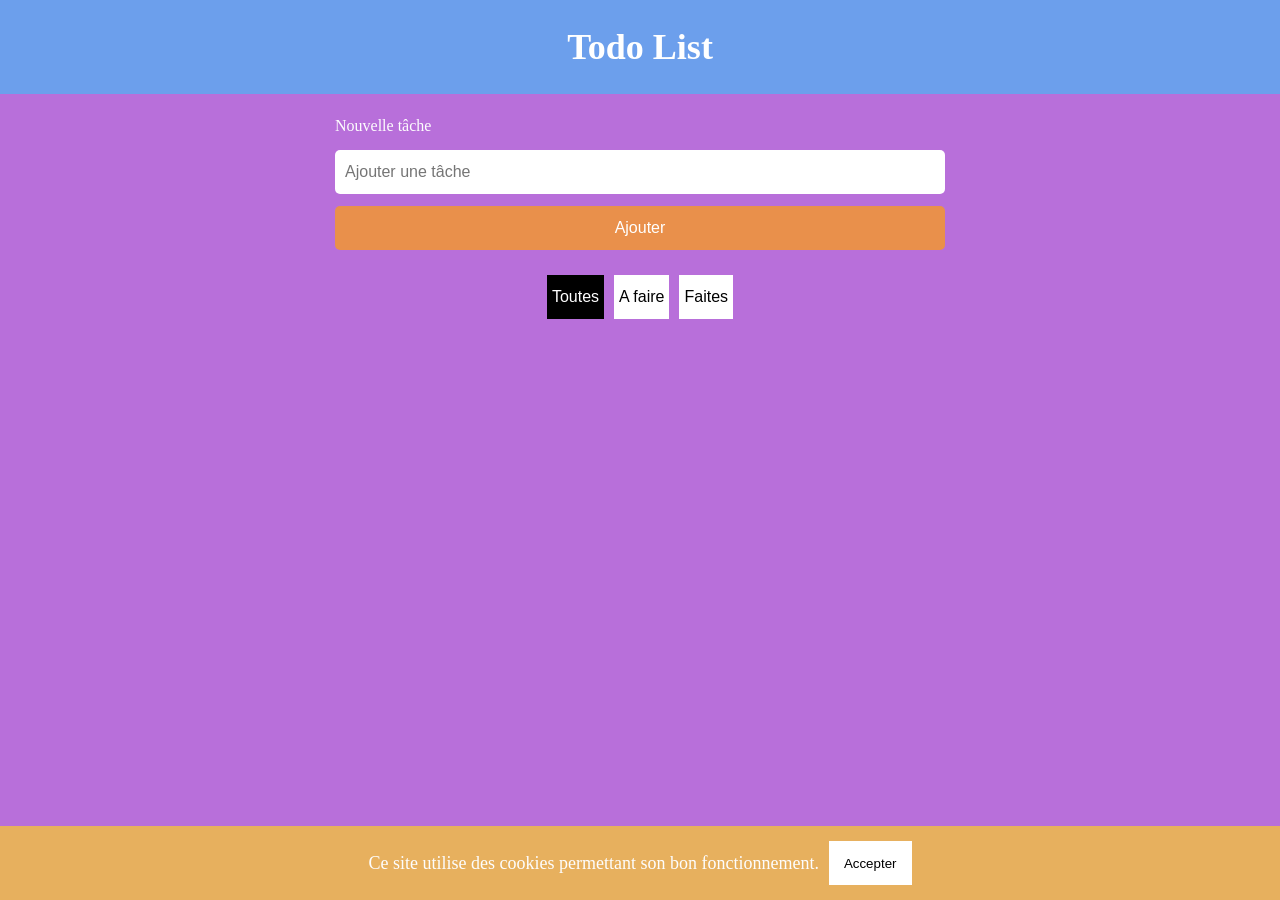
<file: Evaluation-JS/index.html>
<!DOCTYPE html>
<html lang="fr">
<head>
    <meta charset="UTF-8">
    <meta name="viewport" content="width=device-width, initial-scale=1.0">
    <title>Evaluation JS : Application Todo List avec persistance & RGPD </title>
    <script src="script.js" defer></script>
    <link rel="stylesheet" href="style.css">
</head>
<body>
    
<header>
    <h1>Todo List</h1>
</header>

<main class="container">
    <div class="todo-div">
        <form id="todo-form">
            <div class="todo-class">
                <label for="todo-input" class="sr-only">Nouvelle tâche</label>
                <input type="text" id="todo-input" placeholder="Ajouter une tâche" required>
                <button type="submit" id="btn-add">Ajouter</button>
            </div>
        </form>
    </div>

    <div class="filtre-div">
        <div class="filtre">
                <button type="button" class="btn-filtre active" id="filtre-toutes">Toutes</button>
                <button type="button" class="btn-filtre" id="filtre-active">A faire</button>
                <button type="button" class="btn-filtre" id="filtre-completed">Faites</button>
        </div>
    </div>

    <div class="todo-list-div">
        <ul id="todo-list" class="todo-list">
        </ul>
    </div>
</main>

<div id="cookie" class="cookie-banner">
    <div class="cookie-content">
        <p>Ce site utilise des cookies permettant son bon fonctionnement.</p>
        <button id="btn-cookie-accept" class="btn-cookie">Accepter</button>
    </div>
</div>

</body>
</html>
</file>
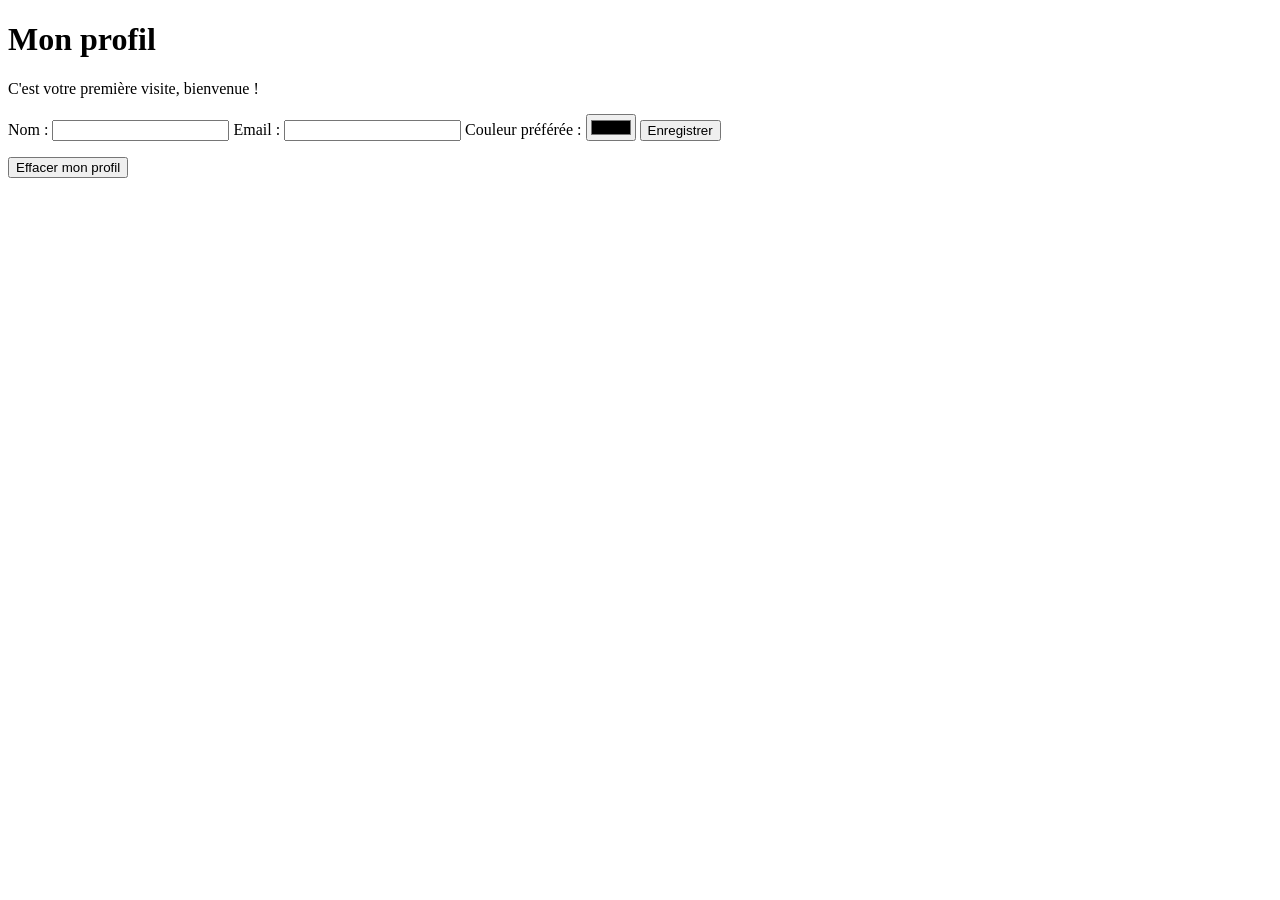
<file: TP-formulaire/index.html>
<!DOCTYPE html>
<html lang="fr">
<head>
    <meta charset="UTF-8">
    <meta name="viewport" content="width=device-width, initial-scale=1.0">
    <script src="script.js" defer ></script>
    <title>TP JavaScript : DOM, Formulaire, Cookies & LocalStorage</title>
</head>
<body>

    <h1>Mon profil</h1>

    <p id="welcome"></p>
    
    <form id="profilForm">
        <label for="nom">Nom :</label>
        <input type="text" id="nom" name="nom">
        
        <label for="email">Email :</label>
        <input type="email" id="email" name="email">
        
        <label for="couleur">Couleur préférée :</label>
        <input type="color" id="couleur" name="couleur" value="#000000">
        
        <button type="submit">Enregistrer</button>
    </form>
    
    <p id="erreur"></p>

    <button id="reset">Effacer mon profil</button>

    <div id="profil"></div>

</body>
</html>
</file>
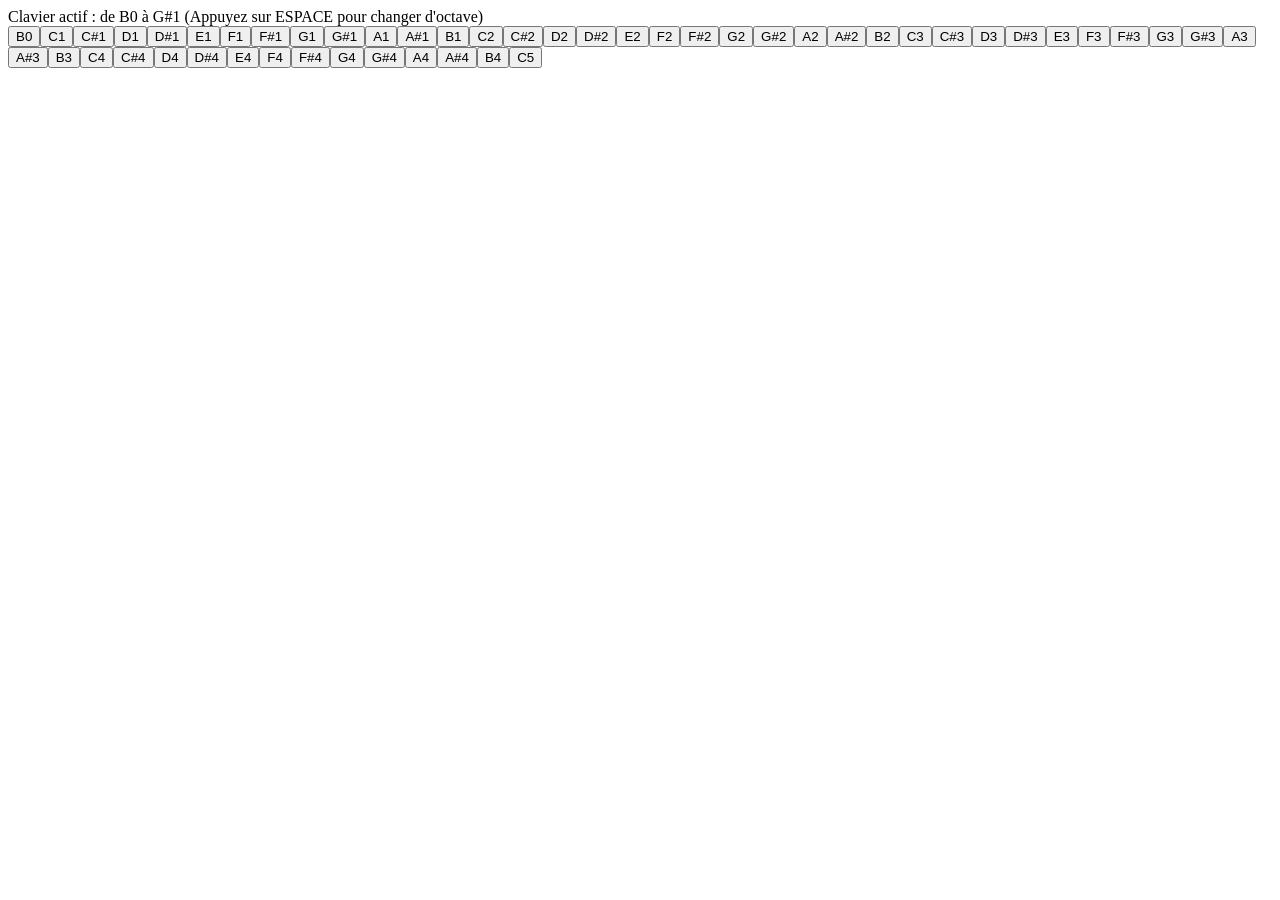
<file: TP-xylophone/index.html>
<!DOCTYPE html>
<html lang="fr">
<head>
    <meta charset="UTF-8">
    <meta name="viewport" content="width=device-width, initial-scale=1.0">
    <title>TP Xylophone</title>
    <script src="index.js" defer></script>
</head>
<body>
    <div id="clavier"></div>
    <div id="xylophone"></div>
    
</body>
</html>
</file>
<file: Evaluation-JS/style.css>
/*base*/

* {
    margin:0;
    padding:0;
    box-sizing:border-box;
}

body {
    font-family:'Times New Roman', Times, serif;
    font-size:16px; /*taille de police*/
    background: #b86fda; /*fond violet*/
    color:rgb(253, 253, 253); /*police en blanc*/
    line-height:1.5; /*espace entre les lignes*/
    overflow-x:hidden;
}

/*header*/

header {
    text-align:center; /*centre le texte sur la page*/
    padding:20px; /*zone de remplissage sur les 4 côtés*/
    background: #6c9fec; /*fond du header en bleu*/
    color:white;
}

/*layout principal*/

.container {
    max-width: 500px;
    margin:20px auto; /*espace entre le container et le header*/
    padding:0 20px;
    width:100%;
    display:flex;
    flex-direction:column;
    gap:25px;
}

/*formulaire*/

.todo-class {
    display:flex;
    flex-direction:column;
    gap:12px; /*espace entre le bloc Ajouter une tâche et le bouton Ajouter*/
    width:100%;
}

.todo-class label {
    text-align:left;
    font-size:16px;
}

.input-row {
    display:flex;
    gap:15px;
    width:100%;
}

#todo-input {
    flex:2;
    min-height:44px;
    padding:10px;
    border-radius:5px;
    border:none;
    color:black;
    font-size:16px;
}

#btn-add {
    flex:1;
    padding:10px 15px;
    background:#e9904b;
    color:white;
    border:none; /*supprime la bordure présente*/
    border-radius:5px; /*ajoute des bords arrondis au bouton*/
    min-height:44px;
    font-size:16px;
}

/*filtre*/

.filtre {
    display:flex;
    justify-content: center; /*boutons des filtres centrés*/
    gap:10px; /*espace entre les filtres*/

}

.btn-filtre {
    padding:5px 5px;
    background:white;
    color:black;
    border:none;
    min-height:44px;
    min-width: 44px;
    font-size:16px;
}

.btn-filtre.active {
    background:rgb(0, 0, 0); /*le filtre sélectionné est noir*/
    color:white;
}

/*liste*/

.todo-list {
    list-style:none; /*suppression de la puce à gauche de la tache*/
    display:flex;
    flex-direction:column;
    gap:15px;
}

.todo-item {
    display:flex;
    align-items:center;
    justify-content:space-between;
    gap:15px;
    width:100%;
}

.todo-item.completed span {
    text-decoration: line-through; /*tache barrée après l'avoir cochée*/
    opacity:0.5;
}

.todo-item input[type="checkbox"] {
    width:44px;
    height:44px;
}

/*bouton supprimer*/

.btn-delete {
    background:white;
    border:none; /*aucune bordure sur le bouton*/
    color:black;
    padding:5px 15px; /*taille du bouton Supprimer*/
    min-width:44px;
    min-height:44px;
    font-size:16px;
    flex-shrink: 0;
}

/*cookie*/

.cookie-banner {
    position:fixed; /*positionne les cookies en bas de page*/
    bottom:0;
    left:0;
    right:0;
    background:rgb(231, 176, 94);
    padding:15px; /*espace du bloc cookie*/
    display:flex;
    justify-content: center;
    z-index:1000;
}

.cookie-content {
    display:flex;
    gap:10px;
    align-items: center;
    flex-wrap:wrap;
    justify-content: center;
}

.btn-cookie {
    padding:5px 15px;
    border:none;
    background:white;
    color:black;
    min-width:44px;
    min-height:44px;
}

.hidden {
    display:none;
}

/*responsive*/

@media screen and (min-width:601px) {
    body {
        font-size:18px;
    }

    .container {
        max-width:600px;
    }
}

@media screen and (min-width:1025px) {
    body {
        font-size:18px;
    }

    .container {
        max-width:650px;
    }
}
</file>
